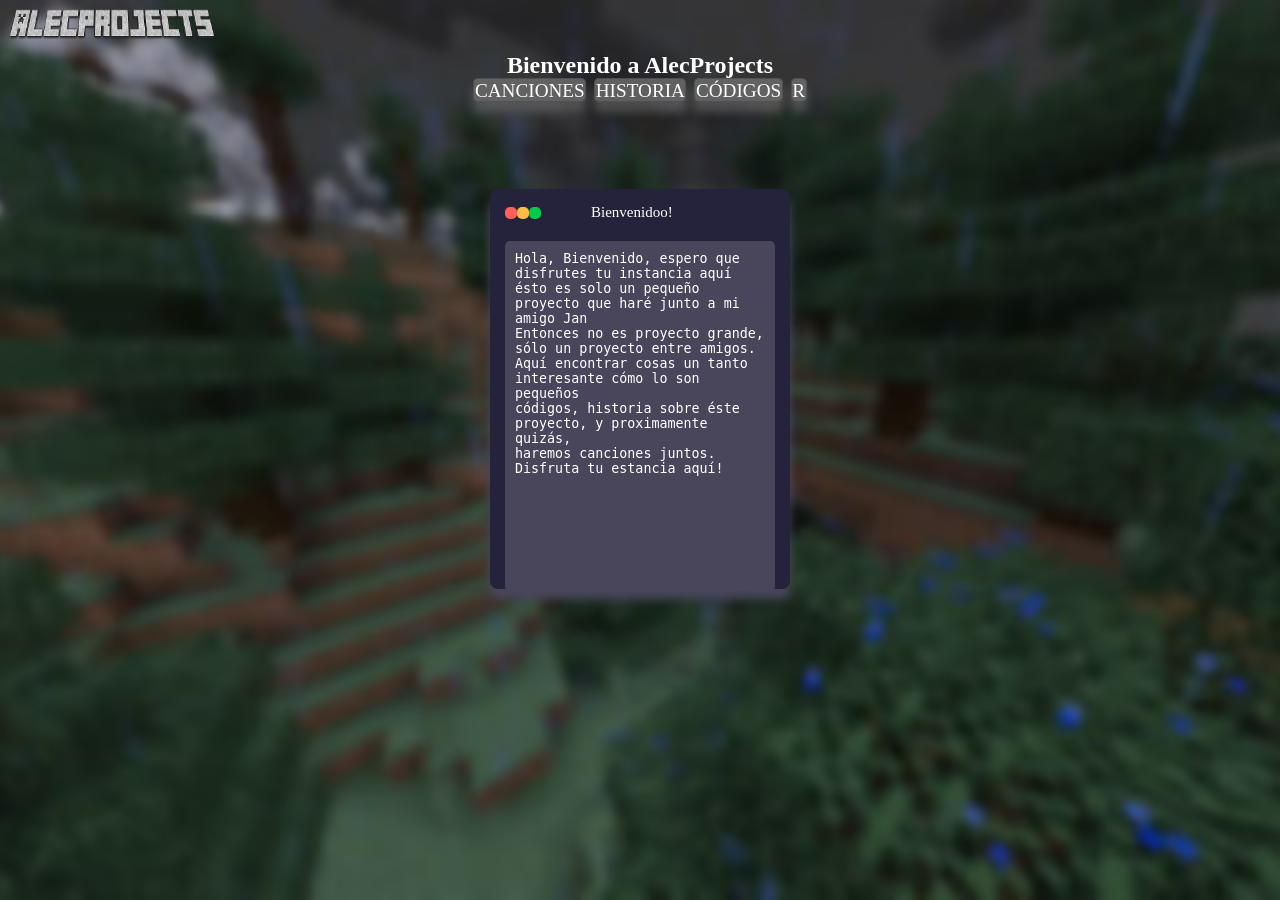
<file: index.html>
<head>
    <meta name="viewport" content="width=device-width, initial-scale=1.0">
    <title>AlecProjects</title>
    <link rel="stylesheet" href="styles.css">
</head>
<body>
    <aside class="sidebar">
        <div class="profile">
            <img src="AlecProjects.png" width=208 height="32" alt="alecprojects.png" class="profile-pic">
    <header class="top-header">
            <div class="container">
                <h2 class="bienvenida">Bienvenido a AlecProjects</h2>
                <nav class="main-nav">
                    <a href="https://alecprojects.github.io/canciones">CANCIONES</a>
                    <a href="https://alecprojects.github.io/historia">HISTORIA</a>
                    <a href="https://alecprojects.github.io/codigos">CÓDIGOS</a>
                    <a href="https://alecprojects.github.io/rosary">R</a>
                </nav>
            </div>
        </header>
<div class="card">
  <div class="header">
    <div class="top">
      <div class="circle">
        <span class="red circle2"></span>
      </div>
      <div class="circle">
        <span class="yellow circle2"></span>
      </div>
      <div class="circle">
        <span class="green circle2"></span>
      </div>
      <div class="title">
        <p id="title2">Bienvenidoo!</p>
      </div>
    </div>
  </div>
  <div class="code-container">
    <textarea class="area" id="code" name="code" readonly="">
Hola, Bienvenido, espero que disfrutes tu instancia aquí
ésto es solo un pequeño proyecto que haré junto a mi amigo Jan
Entonces no es proyecto grande, sólo un proyecto entre amigos.
Aquí encontrar cosas un tanto interesante cómo lo son pequeños
códigos, historia sobre éste proyecto, y proximamente quizás,
haremos canciones juntos.
Disfruta tu estancia aquí!
</textarea>
  </div>
</body>
</html>
</file>
<file: styles.css>
body {
    background-image: url("background.avif");
    background-repeat: no-repeat;
    background-position: center center;
    background-size: cover;
    background-color: #111;
}
.logo {
    color: rgba(255, 255, 255, 0);
    font-size: 2.5em;
    margin: 0;
}
.top-header {
  border-radius: 10px;
  padding: 8px 0;
}
.main-nav a {
  color: white;
  background-color: rgba(107, 107, 107, 0.849);
   box-shadow: 0px 10px 10px rgba(114, 114, 114, 0.527);
  backdrop-filter: blur(50px);
  border: 0.5px solid rgb(63, 63, 63, 0.473);
  padding: 0.5px;
  border-radius: 5px;
  text-decoration: none;
  margin: 2px;
  font-size: 1.2em;
  margin-bottom: 2%;
}
.main-nav a:hover {
  text-decoration: underline;
}
.container {
  max-width: 800px;
  margin: 0 auto;
  padding: 0 20px;
  display: flex;
  flex-direction: column; 
  justify-content: space-between;
  align-items: center;
}
.bienvenida {
  color: rgb(255, 255, 255);
  margin: 4px 0 0;
  font-weight: 600;
}
.card {
  width: 300px;
  height: 400px;
  margin-left: auto;
  margin-right: auto;
  margin-top: 80px;
  background-color: #24233b;
  border-radius: 8px;
  z-index: 1;
  pointer-events: none;
  box-shadow: 0px 10px 10px rgb(73, 70, 92);
  transition: 0.5s;
}

.card:hover {
  transform: translateY(-7px);
  box-shadow: 0px 10px 10px black;
}

.top {
  display: flex;
  align-items: center;
  padding-left: 10px;
}

.circle1 {
  padding: 0 4px;
}

.circle2 {
  display: inline-block;
  align-items: center;
  width: 10px;
  height: 10px;
  padding: 1px;
  border-radius: 5px;
}

.red {
  background-color: #ff605c;
}

.yellow {
  background-color: #ffbd44;
}

.green {
  background-color: #00ca4e;
}

.header {
  margin: 5px;
  margin-top: 5px;
  border-radius: 5px;
}

#title2 {
  color: white;
  padding-left: 50px;
  font-size: 15px;
}

.code-container {
  text-align: center;
}
#code {
  width: 270px;
  height: 350px;
  resize: none;
  background-color: rgb(73, 70, 92);
  border-radius: 5px;
  border: none;
  color: white;
  padding: 10px;
}
#code:focus {
  outline: none !important;
}
</file>
